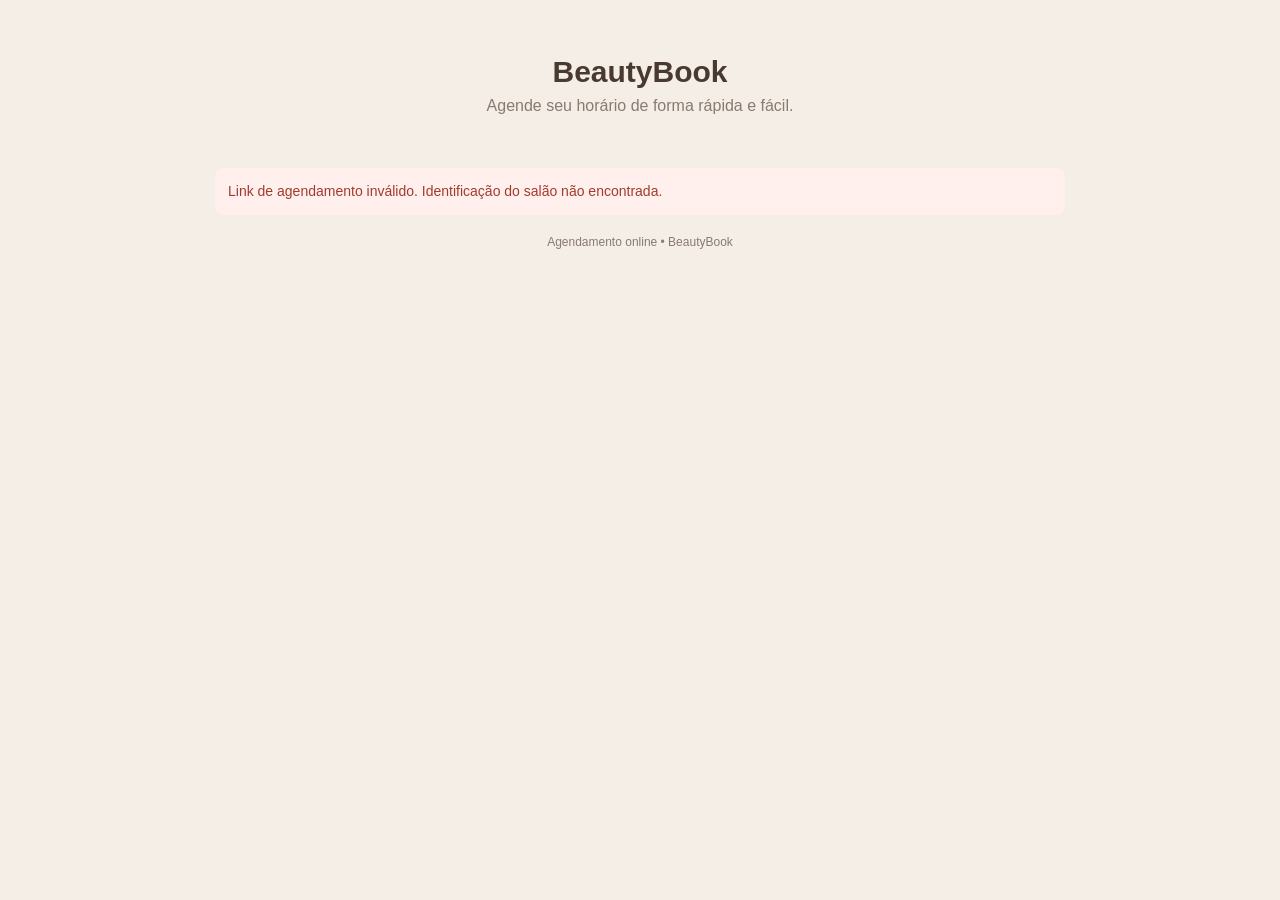
<file: agendar.html>
<!DOCTYPE html>
<html lang="pt-BR">
<head>
<meta charset="UTF-8">
<meta name="viewport" content="width=device-width, initial-scale=1.0">
<title>Agendamento | BeautyBook</title>

<style>
*{box-sizing:border-box}

:root{
    --fundo:#f5eee7;
    --texto:#493a31;
    --principal:#98704f;
    --claro:#eadfd5;
    --branco:#fff;
}

body{
    margin:0;
    background:var(--fundo);
    color:var(--texto);
    font-family:Arial,sans-serif;
}

.container{
    width:min(100% - 30px,850px);
    margin:30px auto;
}

.topo{
    text-align:center;
    padding:25px 15px;
}

.logo{
    width:85px;
    height:85px;
    object-fit:cover;
    border-radius:50%;
    margin-bottom:12px;
    display:none;
}

.topo h1{
    margin:0;
    font-size:30px;
}

.topo p{
    color:#887b70;
    margin-top:8px;
}

.card{
    background:white;
    border-radius:16px;
    padding:22px;
    margin-bottom:18px;
    box-shadow:0 5px 20px #0000000a;
}

.card h2{
    font-size:19px;
    margin:0 0 18px;
    color:#75543c;
}

.campo{
    display:flex;
    flex-direction:column;
    gap:7px;
    margin-bottom:16px;
}

label{
    font-size:13px;
    font-weight:bold;
}

input,select{
    width:100%;
    padding:13px;
    border:1px solid #ddd0c4;
    border-radius:9px;
    background:#fff;
    color:var(--texto);
    font-size:15px;
}

button{
    border:0;
    border-radius:9px;
    padding:14px 20px;
    background:var(--principal);
    color:white;
    font-size:15px;
    font-weight:bold;
    cursor:pointer;
}

button:disabled{
    opacity:.5;
    cursor:not-allowed;
}

.servicos{
    display:grid;
    grid-template-columns:repeat(auto-fit,minmax(210px,1fr));
    gap:13px;
}

.servico{
    border:2px solid var(--claro);
    border-radius:12px;
    overflow:hidden;
    cursor:pointer;
    transition:.2s;
    background:white;
}

.servico.selecionado{
    border-color:var(--principal);
    box-shadow:0 0 0 2px #98704f22;
}

.servico img{
    width:100%;
    height:155px;
    object-fit:cover;
    background:#f5eee7;
    display:block;
}

.servico-info{
    padding:13px;
}

.servico-info strong{
    display:block;
    margin-bottom:6px;
}

.servico-info p{
    margin:5px 0;
    font-size:13px;
    color:#887b70;
    line-height:1.5;
}

.preco{
    color:var(--principal)!important;
    font-size:17px!important;
    font-weight:bold;
}

.horarios{
    display:grid;
    grid-template-columns:repeat(auto-fill,minmax(85px,1fr));
    gap:9px;
}

.horario{
    padding:12px 5px;
    border:1px solid var(--claro);
    border-radius:8px;
    background:white;
    color:var(--texto);
}

.horario.selecionado{
    background:var(--principal);
    color:white;
    border-color:var(--principal);
}

.mensagem{
    padding:13px;
    border-radius:9px;
    background:#f8f3ee;
    color:#75543c;
    font-size:14px;
    margin-top:12px;
    line-height:1.5;
}

.sucesso{
    background:#eaf7ed;
    color:#236b38;
}

.erro{
    background:#fff0ed;
    color:#a33b2b;
}

.btn-confirmar{
    width:100%;
    margin-top:8px;
}

#whatsappFlutuante{
    position:fixed;
    right:20px;
    bottom:20px;
    z-index:100;
    width:60px;
    height:60px;
    border-radius:50%;
    background:#25D366;
    color:white;
    display:none;
    align-items:center;
    justify-content:center;
    font-size:29px;
    text-decoration:none;
    box-shadow:0 4px 15px #0003;
}

#whatsappFlutuante:hover{
    transform:scale(1.06);
}

#resultado{
    display:none;
}

#resultado a{
    display:inline-block;
    margin-top:12px;
    padding:12px 18px;
    background:#25D366;
    color:white;
    border-radius:9px;
    text-decoration:none;
    font-weight:bold;
}

.rodape{
    text-align:center;
    color:#887b70;
    font-size:12px;
    padding:20px;
}

@media(max-width:600px){
    .container{margin:12px auto}
    .card{padding:17px}
    .topo h1{font-size:25px}
    #whatsappFlutuante{
        right:15px;
        bottom:15px;
    }
}
</style>
</head>

<body>

<div class="container">

    <header class="topo">
        <img id="logoSalao" class="logo" alt="Logo do salão">
        <h1 id="nomeSalao">BeautyBook</h1>
        <p>Agende seu horário de forma rápida e fácil.</p>
    </header>

    <div id="carregando" class="card">
        Carregando informações do salão...
    </div>

    <div id="conteudo" style="display:none">

        <section class="card">
            <h2>1. Escolha seu serviço</h2>
            <div id="listaServicos" class="servicos"></div>
        </section>

        <section class="card">
            <h2>2. Escolha o profissional</h2>
            <div class="campo">
                <label for="profissional">Profissional</label>
                <select id="profissional">
                    <option value="">Selecione um profissional</option>
                </select>
            </div>
        </section>

        <section class="card">
            <h2>3. Escolha a data</h2>
            <div class="campo">
                <label for="data">Data desejada</label>
                <input type="date" id="data">
            </div>
        </section>

        <section class="card">
            <h2>4. Escolha o horário</h2>
            <div id="listaHorarios" class="horarios">
                <p>Selecione serviço, profissional e data.</p>
            </div>
            <div id="mensagemHorario"></div>
        </section>

        <section class="card">
            <h2>5. Seus dados</h2>

            <div class="campo">
                <label for="nome">Nome completo *</label>
                <input id="nome" type="text" maxlength="150"
                    placeholder="Digite seu nome">
            </div>

            <div class="campo">
                <label for="telefone">WhatsApp *</label>
                <input id="telefone" type="tel" maxlength="30"
                    placeholder="(21) 99999-9999">
            </div>

            <div class="campo">
                <label for="email">E-mail (opcional)</label>
                <input id="email" type="email" maxlength="254"
                    placeholder="seuemail@email.com">
            </div>

            <button id="btnConfirmar" class="btn-confirmar">
                Confirmar agendamento
            </button>

            <div id="mensagemConfirmacao"></div>
        </section>

        <section class="card" id="resultado">
            <h2>Agendamento realizado!</h2>
            <div id="detalhesResultado"></div>
            <p>Seu agendamento foi registrado como pendente.</p>
            <p>Entre em contato com o salão pelo WhatsApp, se precisar de ajuda.</p>
            <a id="whatsappResultado" target="_blank"
                rel="noopener noreferrer">Falar com o salão pelo WhatsApp</a>
        </section>

    </div>

    <footer class="rodape">
        Agendamento online • BeautyBook
    </footer>

</div>

<a id="whatsappFlutuante"
   href="#"
   target="_blank"
   rel="noopener noreferrer"
   aria-label="Atendimento pelo WhatsApp"
   title="Atendimento pelo WhatsApp">✆</a>

<script>
const API =
"https://utewurlabmgnmxpoosax.supabase.co/functions/v1/agendamento-publico";

const parametros = new URLSearchParams(window.location.search);
const slug = parametros.get("salon");

let dadosSalao = null;
let servicoSelecionado = null;
let profissionalSelecionado = null;
let horarioSelecionado = null;
let whatsappSalao = "";

const carregando = document.getElementById("carregando");
const conteudo = document.getElementById("conteudo");
const listaServicos = document.getElementById("listaServicos");
const profissionalSelect = document.getElementById("profissional");
const dataInput = document.getElementById("data");
const listaHorarios = document.getElementById("listaHorarios");
const mensagemHorario = document.getElementById("mensagemHorario");
const mensagemConfirmacao = document.getElementById("mensagemConfirmacao");
const btnConfirmar = document.getElementById("btnConfirmar");

function mostrarMensagem(elemento, texto, tipo=""){
    elemento.className = "mensagem " + tipo;
    elemento.textContent = texto;
}

function moeda(valor){
    return Number(valor).toLocaleString("pt-BR",{
        style:"currency",
        currency:"BRL"
    });
}

function dataBrasil(){
    const partes = new Intl.DateTimeFormat("en-CA",{
        timeZone:"America/Sao_Paulo",
        year:"numeric",
        month:"2-digit",
        day:"2-digit"
    }).format(new Date());

    return partes;
}

function normalizarWhatsApp(numero){
    let digitos = String(numero || "").replace(/\D/g,"");

    if(digitos.startsWith("00")){
        digitos = digitos.slice(2);
    }

    if(!digitos.startsWith("55")){
        digitos = "55" + digitos;
    }

    return digitos;
}

function atualizarWhatsApp(){
    if(!dadosSalao?.empresa?.telefone) return;

    const numero = normalizarWhatsApp(dadosSalao.empresa.telefone);

    if(numero.length < 12 || numero.length > 13) return;

    whatsappSalao = numero;

    const link = document.getElementById("whatsappFlutuante");

    link.href =
        "https://wa.me/" + numero +
        "?text=" + encodeURIComponent(
            "Olá! Gostaria de informações sobre os serviços e agendamentos."
        );

    link.style.display = "flex";
}

async function requisicao(url, opcoes={}){
    const resposta = await fetch(url,opcoes);
    const dados = await resposta.json();

    if(!resposta.ok || dados.erro){
        throw new Error(dados.erro || "Não foi possível concluir a operação.");
    }

    return dados;
}

async function carregarSalao(){
    if(!slug){
        throw new Error("Link de agendamento inválido. Identificação do salão não encontrada.");
    }

    const dados = await requisicao(
        API + "?action=salon&salon=" + encodeURIComponent(slug)
    );

    dadosSalao = dados;

    document.getElementById("nomeSalao").textContent =
        dados.empresa.nome_fantasia || "Agendamento";

    if(dados.empresa.logo_url){
        const logo = document.getElementById("logoSalao");
        logo.src = dados.empresa.logo_url;
        logo.style.display = "inline-block";
    }

    atualizarWhatsApp();
    renderizarServicos();
    carregarProfissionais();

    dataInput.min = dataBrasil();
    dataInput.value = dataBrasil();

    carregando.style.display = "none";
    conteudo.style.display = "block";
}

function renderizarServicos(){
    listaServicos.innerHTML = "";

    if(!dadosSalao.servicos.length){
        listaServicos.textContent = "Nenhum serviço disponível no momento.";
        return;
    }

    dadosSalao.servicos.forEach(servico=>{
        const card = document.createElement("div");
        card.className = "servico";

        const imagem = document.createElement("img");
        imagem.alt = servico.nome;

        if(servico.imagem_url){
            imagem.src = servico.imagem_url;
        }else{
            imagem.style.display = "none";
        }

        const info = document.createElement("div");
        info.className = "servico-info";

        const nome = document.createElement("strong");
        nome.textContent = servico.nome;

        const descricao = document.createElement("p");
        descricao.textContent = servico.descricao || "";

        const preco = document.createElement("p");
        preco.className = "preco";
        preco.textContent = moeda(servico.preco);

        const duracao = document.createElement("p");
        duracao.textContent = servico.duracao_minutos + " minutos";

        info.append(nome,descricao,preco,duracao);
        card.append(imagem,info);

        card.addEventListener("click",()=>{
            servicoSelecionado = servico;
            horarioSelecionado = null;

            document.querySelectorAll(".servico").forEach(item=>{
                item.classList.remove("selecionado");
            });

            card.classList.add("selecionado");

            carregarProfissionais();
            limparHorarios();
        });

        listaServicos.appendChild(card);
    });
}

function carregarProfissionais(){
    profissionalSelect.innerHTML =
        '<option value="">Selecione um profissional</option>';

    if(!servicoSelecionado) return;

    const ids = dadosSalao.vinculos
        .filter(v=>v.servico_id === servicoSelecionado.id)
        .map(v=>v.profissional_id);

    dadosSalao.profissionais
        .filter(p=>ids.includes(p.id))
        .forEach(profissional=>{
            const opcao = document.createElement("option");
            opcao.value = profissional.id;
            opcao.textContent = profissional.nome +
                (profissional.especialidade
                    ? " - " + profissional.especialidade
                    : "");

            profissionalSelect.appendChild(opcao);
        });
}

function limparHorarios(){
    horarioSelecionado = null;
    listaHorarios.innerHTML = "";
    listaHorarios.textContent = "Selecione profissional e data.";
    mensagemHorario.textContent = "";
}

async function carregarHorarios(){
    horarioSelecionado = null;
    listaHorarios.innerHTML = "";
    mensagemHorario.textContent = "";

    if(!servicoSelecionado || !profissionalSelecionado || !dataInput.value){
        listaHorarios.textContent =
            "Selecione serviço, profissional e data.";
        return;
    }

    listaHorarios.textContent = "Consultando horários disponíveis...";

    try{
        const url = API +
            "?action=availability" +
            "&salon=" + encodeURIComponent(slug) +
            "&professional=" + encodeURIComponent(profissionalSelecionado) +
            "&service=" + encodeURIComponent(servicoSelecionado.id) +
            "&date=" + encodeURIComponent(dataInput.value);

        const dados = await requisicao(url);

        listaHorarios.innerHTML = "";

        if(!dados.horarios || !dados.horarios.length){
            listaHorarios.textContent =
                "Não há horários disponíveis nesta data. Escolha outro dia.";
            return;
        }

        dados.horarios.forEach(item=>{
            const botao = document.createElement("button");
            botao.type = "button";
            botao.className = "horario";
            botao.textContent = item.hora_inicio.slice(0,5);

            botao.addEventListener("click",()=>{
                document.querySelectorAll(".horario").forEach(b=>{
                    b.classList.remove("selecionado");
                });

                botao.classList.add("selecionado");
                horarioSelecionado = item.hora_inicio;
            });

            listaHorarios.appendChild(botao);
        });

    }catch(erro){
        listaHorarios.textContent = "";
        mostrarMensagem(mensagemHorario,erro.message,"erro");
    }
}

profissionalSelect.addEventListener("change",()=>{
    profissionalSelecionado = profissionalSelect.value || null;
    carregarHorarios();
});

dataInput.addEventListener("change",carregarHorarios);

document.getElementById("btnConfirmar").addEventListener("click",async()=>{
    mensagemConfirmacao.textContent = "";

    const nome = document.getElementById("nome").value.trim();
    const telefone = document.getElementById("telefone").value.trim();
    const email = document.getElementById("email").value.trim();

    if(!servicoSelecionado){
        mostrarMensagem(mensagemConfirmacao,"Escolha um serviço.","erro");
        return;
    }

    if(!profissionalSelecionado){
        mostrarMensagem(mensagemConfirmacao,"Escolha um profissional.","erro");
        return;
    }

    if(!dataInput.value || !horarioSelecionado){
        mostrarMensagem(mensagemConfirmacao,"Escolha uma data e um horário disponível.","erro");
        return;
    }

    if(!nome || !telefone){
        mostrarMensagem(mensagemConfirmacao,"Informe seu nome e WhatsApp.","erro");
        return;
    }

    btnConfirmar.disabled = true;
    btnConfirmar.textContent = "Confirmando...";

    try{
        const resultado = await requisicao(API,{
            method:"POST",
            headers:{
                "Content-Type":"application/json"
            },
            body:JSON.stringify({
                salon:slug,
                profissional_id:profissionalSelecionado,
                servico_id:servicoSelecionado.id,
                data:dataInput.value,
                hora_inicio:horarioSelecionado,
                nome,
                telefone,
                email:email || null
            })
        });

        document.getElementById("conteudo").querySelectorAll(
            "section.card"
        ).forEach(secao=>{
            if(secao.id !== "resultado"){
                secao.style.display = "none";
            }
        });

        const profissional = dadosSalao.profissionais.find(
            p=>p.id === profissionalSelecionado
        );

        document.getElementById("detalhesResultado").textContent =
            "Serviço: " + servicoSelecionado.nome +
            " | Profissional: " + (profissional?.nome || "") +
            " | Data: " + dataInput.value.split("-").reverse().join("/") +
            " | Horário: " + horarioSelecionado.slice(0,5) +
            " | Protocolo: " + (resultado.agendamento_id || "");

        const resultadoWhatsApp = document.getElementById("whatsappResultado");

        if(whatsappSalao){
            resultadoWhatsApp.href =
                "https://wa.me/" + whatsappSalao +
                "?text=" + encodeURIComponent(
                    "Olá! Acabei de solicitar um agendamento no salão " +
                    dadosSalao.empresa.nome_fantasia +
                    ". Gostaria de confirmar o atendimento."
                );
        }else{
            resultadoWhatsApp.style.display = "none";
        }

        document.getElementById("resultado").style.display = "block";
        document.getElementById("resultado").scrollIntoView({
            behavior:"smooth"
        });

    }catch(erro){
        mostrarMensagem(mensagemConfirmacao,erro.message,"erro");
        await carregarHorarios();
    }finally{
        btnConfirmar.disabled = false;
        btnConfirmar.textContent = "Confirmar agendamento";
    }
});

carregarSalao().catch(erro=>{
    carregando.textContent = erro.message;
    mostrarMensagem(carregando,erro.message,"erro");
});
</script>

</body>
</html>
</file>
